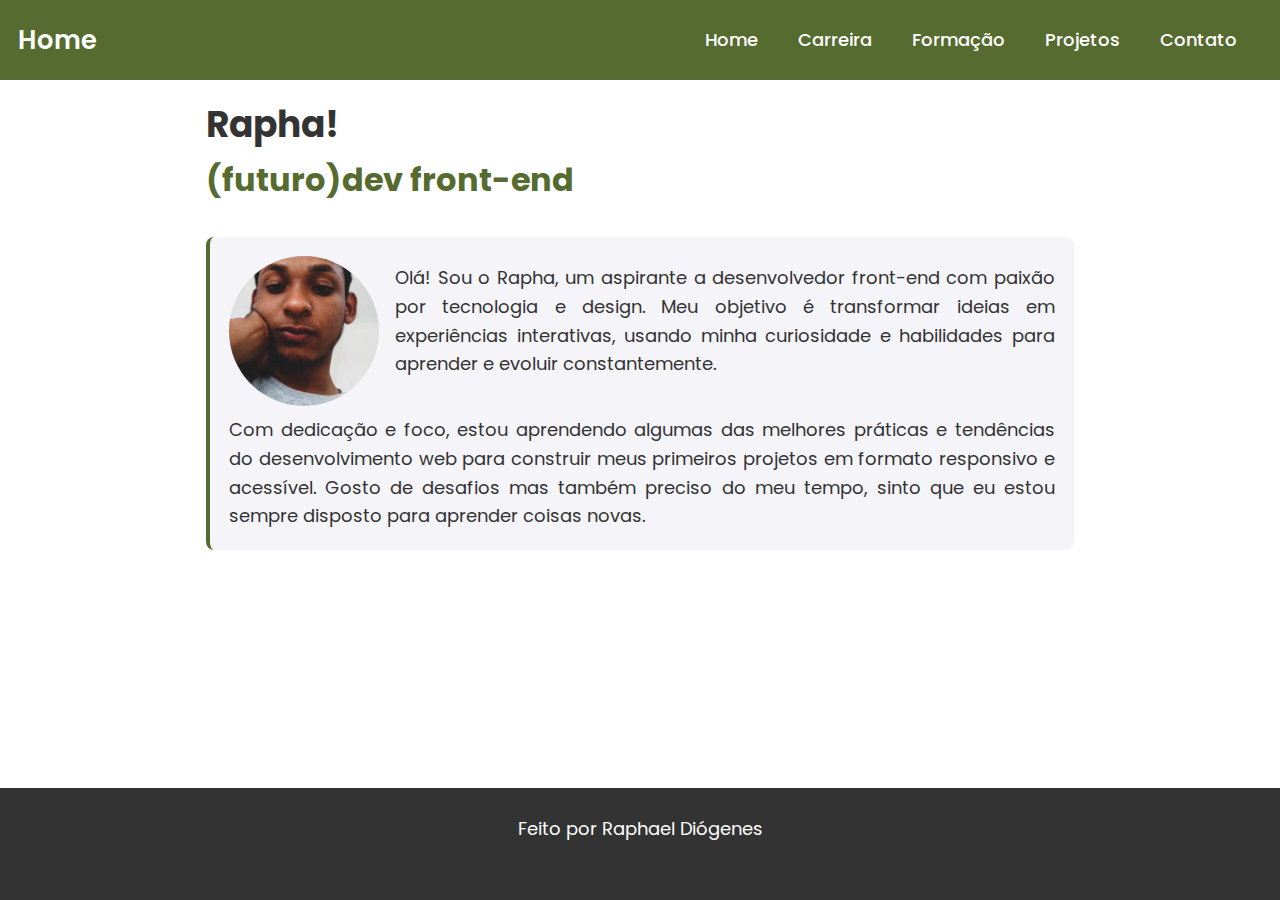
<file: index.html>
<!DOCTYPE html>
<html lang="en">
  <head>
    <meta charset="UTF-8" />
    <meta name="viewport" content="width=device-width, initial-scale=1.0" />
    <link rel="stylesheet" href="./css/style.css" />
    <link
      rel="stylesheet"
      href="https://cdnjs.cloudflare.com/ajax/libs/font-awesome/6.6.0/css/all.min.css"
      integrity="sha512-Kc323vGBEqzTmouAECnVceyQqyqdsSiqLQISBL29aUW4U/M7pSPA/gEUZQqv1cwx4OnYxTxve5UMg5GT6L4JJg=="
      crossorigin="anonymous"
      referrerpolicy="no-referrer"
    />
    <title>Meu Primeiro Portfolio</title>
  </head>
  <body>
    <header>
      <nav>
        <div class="logo">
          <a href="#">Home</a>
        </div>
        <ul>
          <li><a href="./index.html">Home</a></li>
          <li><a href="./carreira/carreira.html">Carreira</a></li>
          <li><a href="./formacao/formacao.html">Formação</a></li>
          <li><a href="./portfolio/portfolio.html">Projetos</a></li>
          <li><a href="./contato/contato.html">Contato</a></li>
        </ul>
        <div class="menu-icon"></div>
      </nav>
    </header>

    <div class="content">
      <h1>Rapha!</h1>
      <h2><span class="underline-hover">(futuro)</span>dev front-end</h2>
      <section class="about-me">
        <img
          src="./img/eu.jpg"
          alt="Uma foto com mão no rosto e olhando para câmera"
          class="profile-pic"
        />
        <p>
          Olá! Sou o Rapha, um aspirante a desenvolvedor front-end com paixão
          por tecnologia e design. Meu objetivo é transformar ideias em
          experiências interativas, usando minha curiosidade e habilidades para
          aprender e evoluir constantemente.
        </p>

        <br />
        <p>
          Com dedicação e foco, estou aprendendo algumas das melhores práticas e
          tendências do desenvolvimento web para construir meus primeiros
          projetos em formato responsivo e acessível. Gosto de desafios mas
          também preciso do meu tempo, sinto que eu estou sempre disposto para
          aprender coisas novas.
        </p>
      </section>
    </div>

    <footer>
      <p>Feito por <span>Raphael Diógenes</span></p>
      <ul class="social-icons">
        <li>
          <a href="https://www.linkedin.com/in/raphael-diogenes/"
            ><i class="fa-brands fa-linkedin"></i
          ></a>
        </li>
        <li>
          <a href="https://discordapp.com/users/_rxpha" target="_blank"
            ><i class="fa-brands fa-discord"></i
          ></a>
        </li>
        <li>
          <a href="https://github.com/rxpha" target="_blank"
            ><i class="fa-brands fa-github"></i
          ></a>
        </li>
        <li>
          <a href="https://x.com/__rxpha" target="_blank"
            ><i class="fa-brands fa-x-twitter"></i
          ></a>
        </li>
      </ul>
    </footer>
  </body>
</html>
</file>
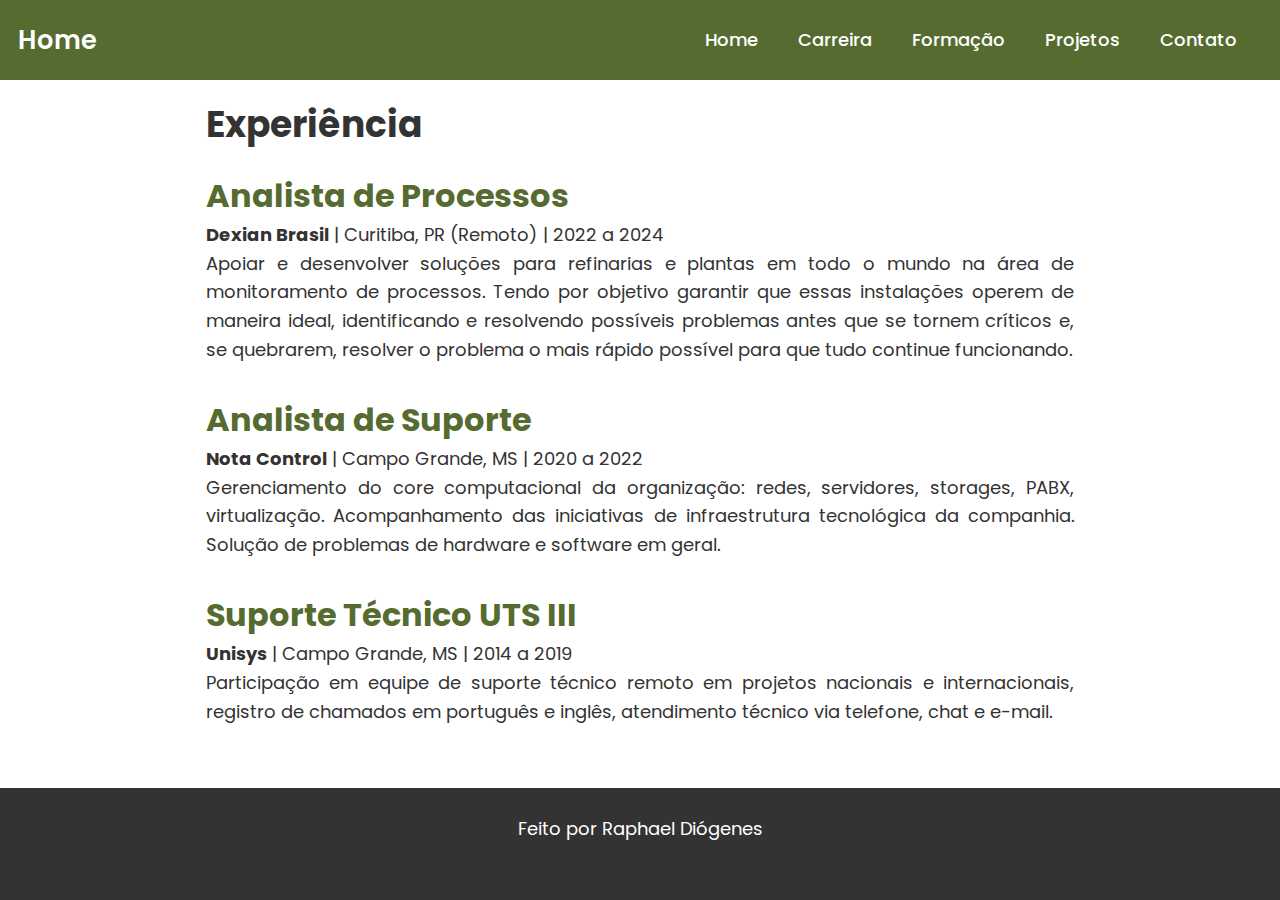
<file: carreira/carreira.html>
<!DOCTYPE html>
<html lang="en">
  <head>
    <meta charset="UTF-8" />
    <meta name="viewport" content="width=device-width, initial-scale=1.0" />
    <link rel="stylesheet" href="../css/style.css" />
    <link
      rel="stylesheet"
      href="https://cdnjs.cloudflare.com/ajax/libs/font-awesome/6.6.0/css/all.min.css"
      integrity="sha512-Kc323vGBEqzTmouAECnVceyQqyqdsSiqLQISBL29aUW4U/M7pSPA/gEUZQqv1cwx4OnYxTxve5UMg5GT6L4JJg=="
      crossorigin="anonymous"
      referrerpolicy="no-referrer"
    />
    <title>Experiência Profissional</title>
  </head>
  <body>
    <header>
      <nav>
        <div class="logo">
          <a href="../index.html">Home</a>
        </div>
        <ul>
          <li><a href="../index.html">Home</a></li>
          <li><a href="./carreira.html">Carreira</a></li>
          <li><a href="../formacao/formacao.html">Formação</a></li>
          <li><a href="../portfolio/portfolio.html">Projetos</a></li>
          <li><a href="../contato/contato.html">Contato</a></li>
        </ul>
        <div class="menu-icon"></div>
      </nav>
    </header>

    <div class="content">
      <h1 class="title">Experiência</h1>
      <section class="career-item">
        <h2>Analista de Processos</h2>
        <p>
          <strong>Dexian Brasil</strong> | Curitiba, PR (Remoto) | 2022 a 2024
        </p>
        <p>
          Apoiar e desenvolver soluções para refinarias e plantas em todo o
          mundo na área de monitoramento de processos. Tendo por objetivo
          garantir que essas instalações operem de maneira ideal, identificando
          e resolvendo possíveis problemas antes que se tornem críticos e, se
          quebrarem, resolver o problema o mais rápido possível para que tudo
          continue funcionando.
        </p>
        <br />
        <h2>Analista de Suporte</h2>
        <p><strong>Nota Control</strong> | Campo Grande, MS | 2020 a 2022</p>
        <p>
          Gerenciamento do core computacional da organização: redes, servidores,
          storages, PABX, virtualização. Acompanhamento das iniciativas de
          infraestrutura tecnológica da companhia. Solução de problemas de
          hardware e software em geral.
        </p>
        <br />
        <h2>Suporte Técnico UTS III</h2>
        <p><strong>Unisys</strong> | Campo Grande, MS | 2014 a 2019</p>
        <p>
          Participação em equipe de suporte técnico remoto em projetos nacionais
          e internacionais, registro de chamados em português e inglês,
          atendimento técnico via telefone, chat e e-mail.
        </p>
      </section>
    </div>

    <footer>
      <p>Feito por <span>Raphael Diógenes</span></p>
      <ul class="social-icons">
        <li>
          <a href="https://www.linkedin.com/in/raphael-diogenes/"
            ><i class="fa-brands fa-linkedin"></i
          ></a>
        </li>
        <li>
          <a href="https://discordapp.com/users/_rxpha" target="_blank"
            ><i class="fa-brands fa-discord"></i
          ></a>
        </li>
        <li>
          <a href="https://github.com/rxpha" target="_blank"
            ><i class="fa-brands fa-github"></i
          ></a>
        </li>
        <li>
          <a href="https://x.com/__rxpha" target="_blank"
            ><i class="fa-brands fa-x-twitter"></i
          ></a>
        </li>
      </ul>
    </footer>
  </body>
</html>
</file>
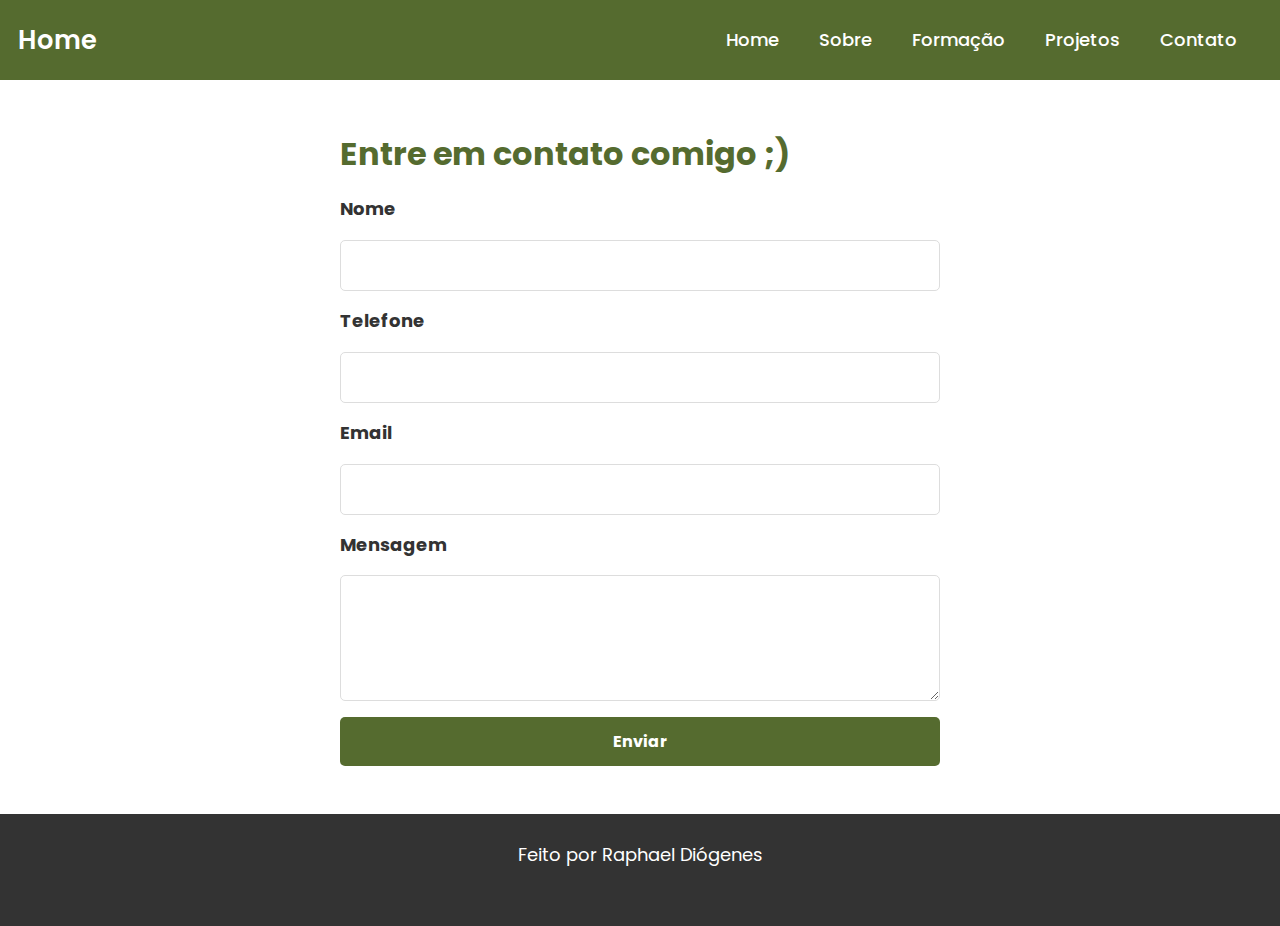
<file: contato/contato.html>
<!DOCTYPE html>
<html lang="en">
  <head>
    <meta charset="UTF-8" />
    <meta name="viewport" content="width=device-width, initial-scale=1.0" />
    <link rel="stylesheet" href="../css/style.css" />
    <link
      rel="stylesheet"
      href="https://cdnjs.cloudflare.com/ajax/libs/font-awesome/6.6.0/css/all.min.css"
      integrity="sha512-Kc323vGBEqzTmouAECnVceyQqyqdsSiqLQISBL29aUW4U/M7pSPA/gEUZQqv1cwx4OnYxTxve5UMg5GT6L4JJg=="
      crossorigin="anonymous"
      referrerpolicy="no-referrer"
    />
    <title>Contato</title>
  </head>
  <body>
    <header>
      <nav>
        <div class="logo">
          <a href="../index.html">Home</a>
        </div>
        <ul>
          <li><a href="../index.html">Home</a></li>
          <li><a href="../carreira/carreira.html">Sobre</a></li>
          <li><a href="../formacao/formacao.html">Formação</a></li>
          <li><a href="../portfolio/portfolio.html">Projetos</a></li>
          <li><a href="./contato.html">Contato</a></li>
        </ul>
        <div class="menu-icon"></div>
      </nav>
    </header>

    <div class="content">
      <form class="contact-form" action="#" method="post">
        <h2>Entre em contato comigo ;)</h2>
        <label for="name">Nome</label>
        <input type="text" id="name" name="name" required />

        <label for="phone">Telefone</label>
        <input type="tel" id="phone" name="phone" required />

        <label for="email">Email</label>
        <input type="email" id="email" name="email" required />

        <label for="message">Mensagem</label>
        <textarea id="message" name="message" rows="4" required></textarea>

        <button type="submit">Enviar</button>
      </form>
    </div>

    <footer>
      <p>Feito por <span>Raphael Diógenes</span></p>
      <ul class="social-icons">
        <li>
          <a href="https://www.linkedin.com/in/raphael-diogenes/"
            ><i class="fa-brands fa-linkedin"></i
          ></a>
        </li>
        <li>
          <a href="https://discordapp.com/users/_rxpha" target="_blank"
            ><i class="fa-brands fa-discord"></i
          ></a>
        </li>
        <li>
          <a href="https://github.com/rxpha" target="_blank"
            ><i class="fa-brands fa-github"></i
          ></a>
        </li>
        <li>
          <a href="https://x.com/__rxpha" target="_blank"
            ><i class="fa-brands fa-x-twitter"></i
          ></a>
        </li>
      </ul>
    </footer>
  </body>
</html>
</file>
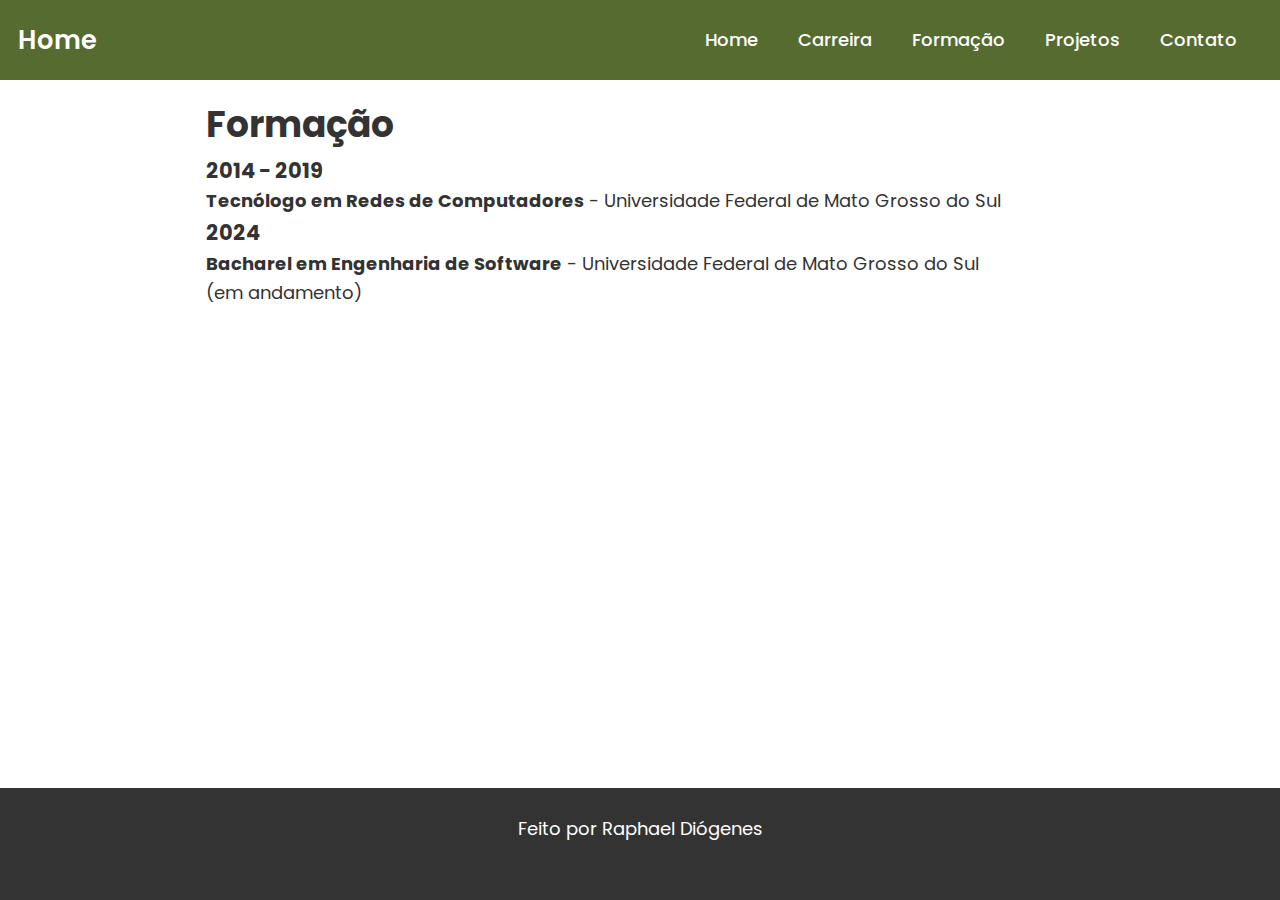
<file: formacao/formacao.html>
<!DOCTYPE html>
<html lang="en">
  <head>
    <meta charset="UTF-8" />
    <meta name="viewport" content="width=device-width, initial-scale=1.0" />
    <link rel="stylesheet" href="../css/style.css" />
    <link
      rel="stylesheet"
      href="https://cdnjs.cloudflare.com/ajax/libs/font-awesome/6.6.0/css/all.min.css"
      integrity="sha512-Kc323vGBEqzTmouAECnVceyQqyqdsSiqLQISBL29aUW4U/M7pSPA/gEUZQqv1cwx4OnYxTxve5UMg5GT6L4JJg=="
      crossorigin="anonymous"
      referrerpolicy="no-referrer"
    />
    <title>Formação</title>
  </head>
  <body>
    <header>
      <nav>
        <div class="logo">
          <a href="../index.html">Home</a>
        </div>
        <ul>
          <li><a href="../index.html">Home</a></li>
          <li><a href="../carreira/carreira.html">Carreira</a></li>
          <li><a href="./formacao.html">Formação</a></li>
          <li><a href="../portfolio/portfolio.html">Projetos</a></li>
          <li><a href="../contato/contato.html">Contato</a></li>
        </ul>
        <div class="menu-icon"></div>
      </nav>
    </header>

    <div class="content">
      <h1 class="title">Formação</h1>      
        <h3>2014 - 2019</h3>
          <p>
            <strong>Tecnólogo em Redes de Computadores</strong> - Universidade
            Federal de Mato Grosso do Sul
          </p>
        <h3>2024</h3>
          <p>
            <strong>Bacharel em Engenharia de Software</strong> - Universidade
            Federal de Mato Grosso do Sul <br />(em andamento)
          </p>
        </div>
    </div>
    
    <div class="video-content">
      <iframe
        width="560"
        height="315"
        src="https://www.youtube.com/embed/iuF22_dG77o?si=fOX5TgfeL7mksoST"
        title="YouTube video player"
        frameborder="0"
        allow="accelerometer; autoplay; clipboard-write; encrypted-media; gyroscope; picture-in-picture; web-share"
        referrerpolicy="strict-origin-when-cross-origin"
        allowfullscreen
      ></iframe>
    </div>

    <footer>
      <p>Feito por <span>Raphael Diógenes</span></p>
      <ul class="social-icons">
        <li>
          <a href="https://www.linkedin.com/in/raphael-diogenes/"
            ><i class="fa-brands fa-linkedin"></i
          ></a>
        </li>
        <li>
          <a href="https://discordapp.com/users/_rxpha" target="_blank"
            ><i class="fa-brands fa-discord"></i
          ></a>
        </li>
        <li>
          <a href="https://github.com/rxpha" target="_blank"
            ><i class="fa-brands fa-github"></i
          ></a>
        </li>
        <li>
          <a href="https://x.com/__rxpha" target="_blank"
            ><i class="fa-brands fa-x-twitter"></i
          ></a>
        </li>
      </ul>
    </footer>
  </body>
</html>
</file>
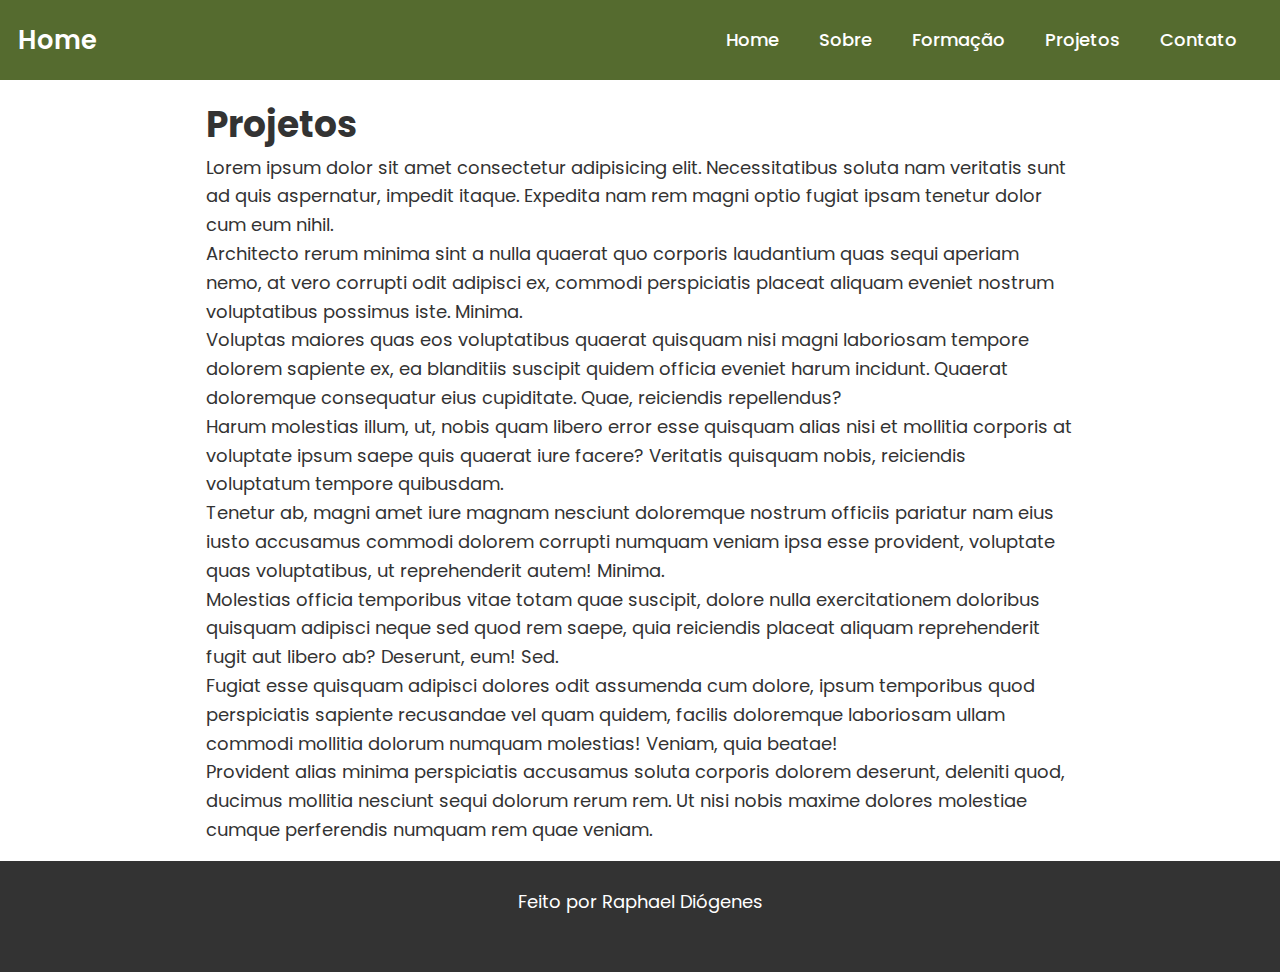
<file: portfolio/portfolio.html>
<!DOCTYPE html>
<html lang="en">
  <head>
    <meta charset="UTF-8" />
    <meta name="viewport" content="width=device-width, initial-scale=1.0" />
    <link rel="stylesheet" href="../css/style.css" />
    <link
      rel="stylesheet"
      href="https://cdnjs.cloudflare.com/ajax/libs/font-awesome/6.6.0/css/all.min.css"
      integrity="sha512-Kc323vGBEqzTmouAECnVceyQqyqdsSiqLQISBL29aUW4U/M7pSPA/gEUZQqv1cwx4OnYxTxve5UMg5GT6L4JJg=="
      crossorigin="anonymous"
      referrerpolicy="no-referrer"
    />
    <title>Projetos</title>
  </head>
  <body>
    <header>
      <nav>
        <div class="logo">
          <a href="../index.html">Home</a>
        </div>
        <ul>
          <li><a href="../index.html">Home</a></li>
          <li><a href="../carreira/carreira.html">Sobre</a></li>
          <li><a href="../formacao/formacao.html">Formação</a></li>
          <li><a href="./portfolio.html">Projetos</a></li>
          <li><a href="../contato/contato.html">Contato</a></li>
        </ul>
        <div class="menu-icon"></div>
      </nav>
    </header>

    <div class="content">
      <h1 class="title">Projetos</h1>
      <div>
        <p>
          Lorem ipsum dolor sit amet consectetur adipisicing elit.
          Necessitatibus soluta nam veritatis sunt ad quis aspernatur, impedit
          itaque. Expedita nam rem magni optio fugiat ipsam tenetur dolor cum
          eum nihil.
        </p>
        <p>
          Architecto rerum minima sint a nulla quaerat quo corporis laudantium
          quas sequi aperiam nemo, at vero corrupti odit adipisci ex, commodi
          perspiciatis placeat aliquam eveniet nostrum voluptatibus possimus
          iste. Minima.
        </p>
        <p>
          Voluptas maiores quas eos voluptatibus quaerat quisquam nisi magni
          laboriosam tempore dolorem sapiente ex, ea blanditiis suscipit quidem
          officia eveniet harum incidunt. Quaerat doloremque consequatur eius
          cupiditate. Quae, reiciendis repellendus?
        </p>
        <p>
          Harum molestias illum, ut, nobis quam libero error esse quisquam alias
          nisi et mollitia corporis at voluptate ipsum saepe quis quaerat iure
          facere? Veritatis quisquam nobis, reiciendis voluptatum tempore
          quibusdam.
        </p>
        <p>
          Tenetur ab, magni amet iure magnam nesciunt doloremque nostrum
          officiis pariatur nam eius iusto accusamus commodi dolorem corrupti
          numquam veniam ipsa esse provident, voluptate quas voluptatibus, ut
          reprehenderit autem! Minima.
        </p>
        <p>
          Molestias officia temporibus vitae totam quae suscipit, dolore nulla
          exercitationem doloribus quisquam adipisci neque sed quod rem saepe,
          quia reiciendis placeat aliquam reprehenderit fugit aut libero ab?
          Deserunt, eum! Sed.
        </p>
        <p>
          Fugiat esse quisquam adipisci dolores odit assumenda cum dolore, ipsum
          temporibus quod perspiciatis sapiente recusandae vel quam quidem,
          facilis doloremque laboriosam ullam commodi mollitia dolorum numquam
          molestias! Veniam, quia beatae!
        </p>
        <p>
          Provident alias minima perspiciatis accusamus soluta corporis dolorem
          deserunt, deleniti quod, ducimus mollitia nesciunt sequi dolorum rerum
          rem. Ut nisi nobis maxime dolores molestiae cumque perferendis numquam
          rem quae veniam.
        </p>
      </div>
    </div>

    <footer>
      <p>Feito por <span>Raphael Diógenes</span></p>
      <ul class="social-icons">
        <li>
          <a href="https://www.linkedin.com/in/raphael-diogenes/"
            ><i class="fa-brands fa-linkedin"></i
          ></a>
        </li>
        <li>
          <a href="https://discordapp.com/users/_rxpha" target="_blank"
            ><i class="fa-brands fa-discord"></i
          ></a>
        </li>
        <li>
          <a href="https://github.com/rxpha" target="_blank"
            ><i class="fa-brands fa-github"></i
          ></a>
        </li>
        <li>
          <a href="https://x.com/__rxpha" target="_blank"
            ><i class="fa-brands fa-x-twitter"></i
          ></a>
        </li>
      </ul>
    </footer>
  </body>
</html>
</file>
<file: css/style.css>
@import url("https://fonts.googleapis.com/css2?family=Poppins&display=swap");

html {
  height: 100%;
  font-size: 16px;
}

* {
  margin: 0;
  padding: 0;
  box-sizing: border-box;
  font-family: "Poppins", sans-serif;
}

body {
  margin: 0;
  font-family: Arial;
  font-size: 1.125em;
  line-height: 1.6;
  color: #333;
  background: white;
  min-height: 100%;
  display: flex;
  flex-direction: column;
}

.profile-pic {
  width: 150px;
  height: 150px;
  border-radius: 50%;
  object-fit: cover;
  margin-right: 1rem;
  float: left;
}

.about-me {
  padding: 1.2rem;
  margin-top: 2rem;
  background-color: #f4f4f9;
  border-left: 4px solid darkolivegreen;
  border-radius: 8px;
}

body h2 {
  font-size: 2rem;
  color: darkolivegreen;
}

.about-me p {
  text-align: justify;
  margin-top: 0.5rem;
  line-height: 1.6;
  color: #333;
}

.content {
  margin: 0 auto;
  padding-top: 2rem;
  padding: 1rem;
  max-width: 900px;
  width: 94%;
}

nav {
  display: flex;
  align-items: center;
  justify-content: space-between;
  height: 80px;
  background-color: darkolivegreen;
  padding: 0 1.125rem;
}

nav .logo a {
  font-size: 1.6rem;
  color: white;
  font-weight: 600;
  text-decoration: none;
}

nav div .logo a:hover {
  color: black;
  transition: 0.5s;
}

nav ul {
  display: flex;
  align-items: center;
  gap: 2.5rem;
  margin-left: auto;
}

nav ul li {
  list-style: none;
}

nav ul li a {
  color: white;
  text-decoration: none;
  font-size: 18px;
  font-weight: 500;
}

nav ul li a:hover {
  color: black;
  transition: 0.5s;
}

.menu-icon {
  width: 25px;
  cursor: pointer;
}

footer {
  background: #333;
  color: white;
  padding: 1.5em;
  margin-top: auto;
}

footer p span {
  transition: 0.5s;
}

footer p span:hover {
  color: black;
  transition: 0.5s;
}

footer .social-icons {
  text-align: center;
}

.social-icons {
  margin-bottom: 0;
  list-style: none;
}

.social-icons li {
  display: inline-block;
  padding-inline: 0.2rem;
}

.social-icons a {
  text-decoration: none;
  color: #fff;
}

footer .social-icons a:active,
a:focus {
  color: white;
  text-decoration: none;
}

footer p {
  text-align: center;
}

.fa-brands.fa-linkedin:hover {
  transition: 0.5s;
  color: #0077b5;
}

.fa-brands.fa-discord:hover {
  transition: 0.5s;
  color: #5865f2;
}

.fa-brands.fa-github:hover {
  transition: 0.5s;
  color: black;
}

.fa-brands.fa-x-twitter:hover {
  transition: 0.5s;
  color: black;
}

span.underline-hover {
  position: relative;
}

span.underline-hover::after {
  content: "";
  position: absolute;
  width: 0;
  height: 1px;
  background-color: #333;
  bottom: 0;
  left: 0;
  transition: width 0.8s ease;
}

span.underline-hover:hover::after {
  width: 100%;
}

.video-content {
  display: flex;
  justify-content: center;
  padding: 2rem;
}

.career-item {
  padding: 1rem 0;
  text-align: justify;
}

.contact-form {
  display: flex;
  flex-direction: column;
  gap: 1rem;
  max-width: 600px;
  margin: 2rem auto;
}

.contact-form label {
  font-weight: bold;
  color: #333;
}

.contact-form input,
.contact-form textarea {
  padding: 0.75rem;
  border: 1px solid #ddd;
  border-radius: 5px;
  font-size: 1rem;
  color: #333;
  width: 100%;
  box-sizing: border-box;
}

.contact-form input:focus,
.contact-form textarea:focus {
  border-color: darkolivegreen;
  outline: none;
}

.contact-form button {
  padding: 0.75rem;
  background-color: darkolivegreen;
  color: #fff;
  font-size: 1rem;
  font-weight: bold;
  border: none;
  border-radius: 5px;
  cursor: pointer;
  transition: background-color 0.3s ease;
}

.contact-form button:hover {
  background-color: #4e6b50;
  transition: 0.5s;
}

/* Media Queries para dispositivos menores */
@media (max-width: 768px) {
  body {
    font-size: 1rem;
  }

  nav ul {
    flex-direction: inherit;
    gap: 1rem;
    padding: 1rem 0;
  }

  nav ul li a {
    font-size: 1rem;
  }

  .content {
    padding-top: 1rem;
    max-width: 90%;
  }

  .profile-pic {
    width: 100px;
    height: 100px;
    margin: 0 auto;
    float: none;
    display: block;
  }

  .about-me {
    text-align: center;
    padding: 1.5rem;
    margin-top: 1rem;
  }

  footer p,
  .social-icons {
    text-align: center;
    font-size: 0.875rem;
  }
  .social-icons li {
    display: inline;
  }
}

@media (max-width: 768px) {
  .career-item h2 {
    font-size: 1.25rem;
  }

  .career-item p {
    font-size: 0.95rem;
  }
  .contact-form {
    padding: 1rem;
    gap: 1rem;
    max-width: 100%;
  }

  .contact-form label {
    font-size: 1rem;
  }

  .contact-form input,
  .contact-form textarea {
    font-size: 1rem;
    padding: 0.5rem;
  }

  .contact-form button {
    font-size: 1rem;
    padding: 0.75rem;
    width: 100%;
  }

  .contact-form h2 {
    font-size: 1.75rem;
    text-align: center;
  }

  .content p {
    font-size: 1rem;
    text-align: center;
    padding: 0 1rem;
  }
}

@media (max-width: 480px) {
  body {
    font-size: 0.875rem;
  }
  .social-icons {
    display: flex;
    flex-wrap: wrap;
    gap: 0.5rem;
    justify-content: center;
  }

  .contact-form h2 {
    font-size: 1rem;
  }

  .contact-form label {
    font-size: 0.9rem;
  }

  .contact-form input,
  .contact-form textarea {
    font-size: 0.9rem;
    padding: 0.4rem;
  }

  .content {
    padding: 1rem;
  }
}
</file>
